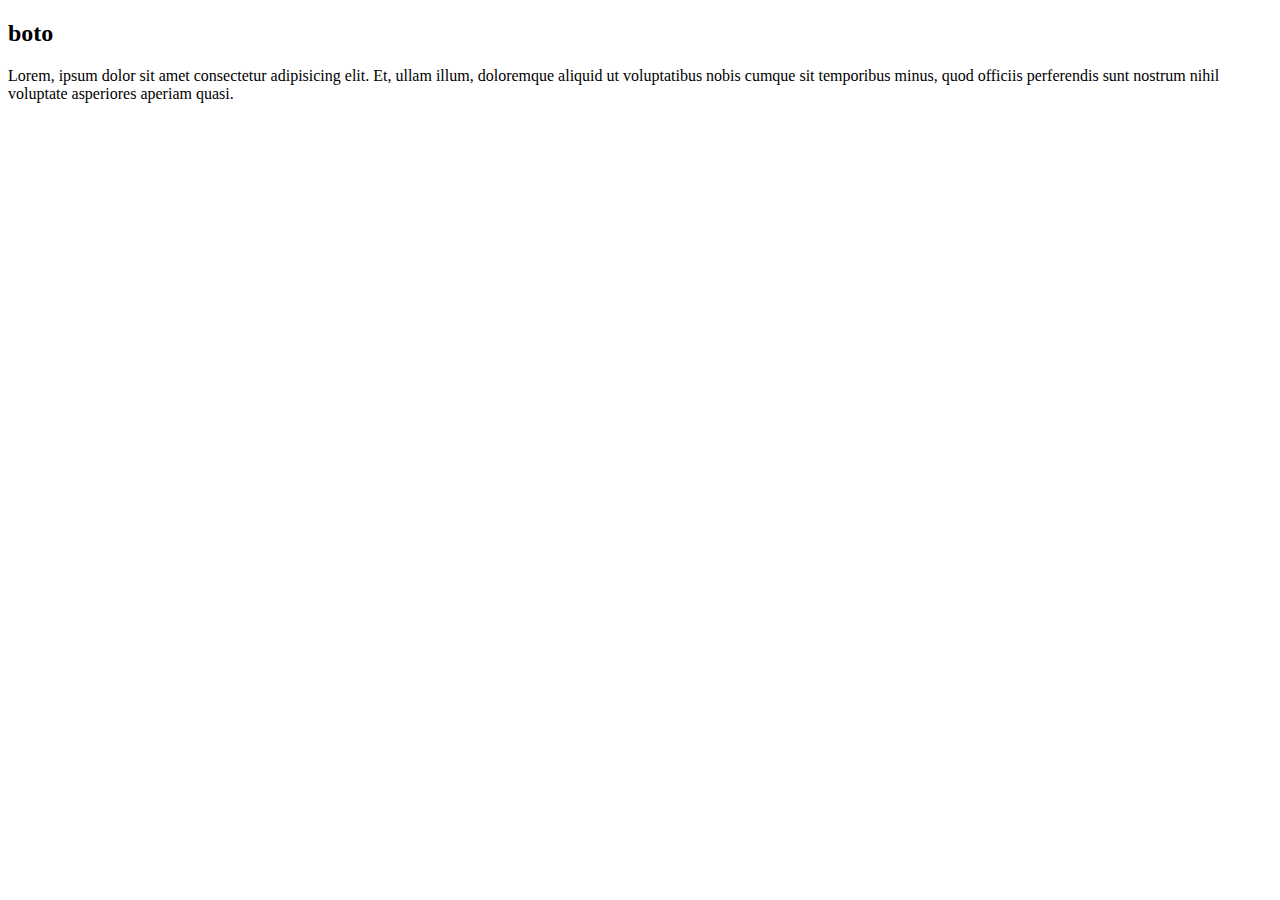
<file: index.html>
<!DOCTYPE html>
<html lang="en">
<head>
    <meta charset="UTF-8">
    <meta name="viewport" content="width=device-width, initial-scale=1.0">
    <title>Document</title>
</head>
<body>
    <h2>boto</h2>
    <p>Lorem, ipsum dolor sit amet consectetur adipisicing elit. Et, ullam illum, doloremque aliquid ut voluptatibus nobis cumque sit temporibus minus, quod officiis perferendis sunt nostrum nihil voluptate asperiores aperiam quasi.</p>
</body>
</html>
</file>
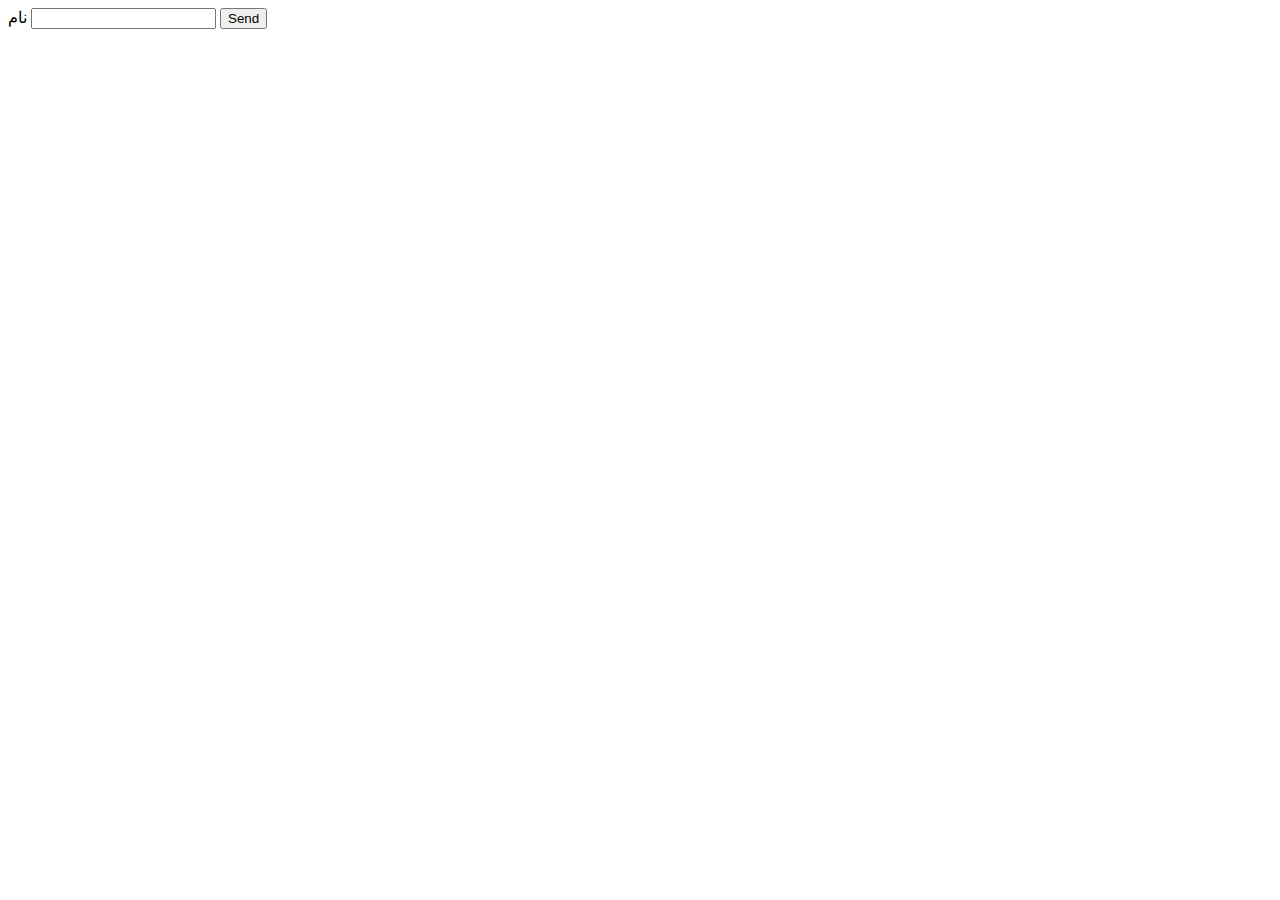
<file: login.html>
<!DOCTYPE html>
<html lang="en">
<head>
    <meta charset="UTF-8">
    <meta name="viewport" content="width=device-width, initial-scale=1.0">
    <title>Document</title>
</head>
<body>
    <label for="">نام</label>
    <input type="text">
    <button>Send</button>
</body>
</html>
</file>
